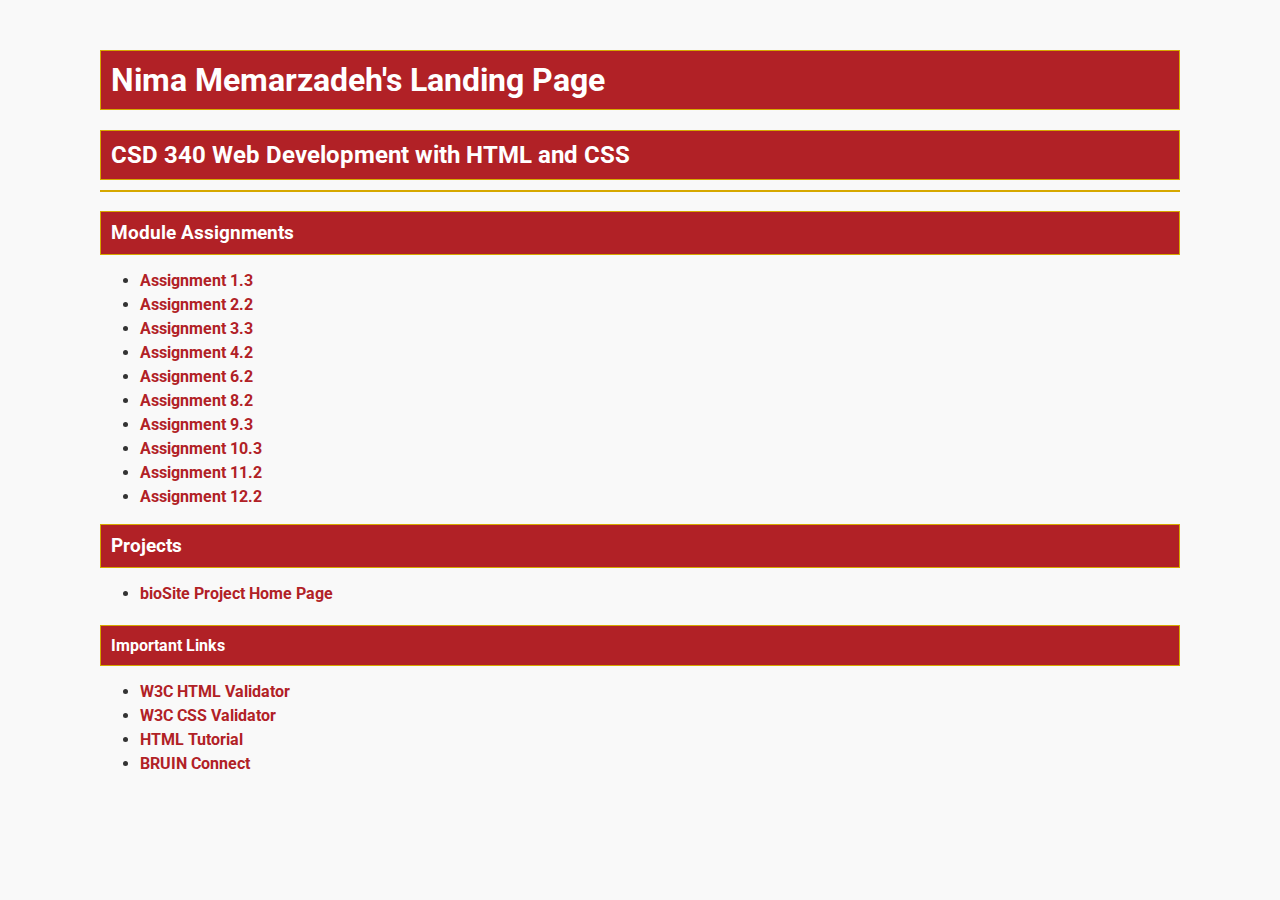
<file: index.html>
<!DOCTYPE html>
<html lang="en">
<head>
    <meta charset="UTF-8">
    <meta name="viewport" content="width=device-width, initial-scale=1.0">
    <meta name="author" content="Nima Memarzadeh">
    <meta name="description" content="CSD 340 Web Development with HTML and CSS">
    <meta name="keywords" content="CSD 340, Web Development, HTML, CSS">
    <title>Nima Memarzadeh CSD 340 Landing Page</title>
    <link rel="stylesheet" href="site.css">
</head>
<body>
    <!-- Main Container -->
    <div id="container">
        <!-- Page Header -->
        <h1>Nima Memarzadeh's Landing Page</h1>
        <h2>CSD 340 Web Development with HTML and CSS</h2>
        <hr>

        <!-- Module Assignments Section -->
        <h3>Module Assignments</h3>
        <ul>
            <li><a href="module-1/Memarzadeh_Mod1_3.html">Assignment 1.3</a></li>
            <li><a href="module-2/MemarzadeMod2_2.html">Assignment 2.2</a></li>
            <li><a href="module-3/Memarzadeh_Mod3_3.html">Assignment 3.3</a></li>
            <li><a href="module-4/Memarzadeh_Mod4_2.html">Assignment 4.2</a></li>
            <li><a href="module-6/Memarzadeh_Mod6_2.html">Assignment 6.2  </a></li>
            <li><a href="module-8/Memarzadeh_Mod8_2.html">Assignment 8.2</a></li>
            <li><a href="module-9/Memarzadeh_Mod9_3.html">Assignment 9.3</a></li>
            <li><a href="module-10/Memarzadeh_Mod10.3.html">Assignment 10.3</a></li>
            <li><a href="module-11/Memarzadeh_Mod11_2.html">Assignment 11.2</a></li>
            <li><a href="module-12/Memarzadeh_Mod12_2.html">Assignment 12.2</a></li>
        </ul>

        <!-- Projects Section -->
        <h3>Projects</h3>
        <ul>
            <li><a href="https://nmemarcoding.github.io/bioSite/index.html">bioSite Project Home Page</a></li>
        </ul>

        <!-- Important Links Section -->
        <h4>Important Links</h4>
        <ul>
            <li><a href="https://validator.w3.org/" target="_blank">W3C HTML Validator</a></li>
            <li><a href="http://jigsaw.w3.org/css-validator/" target="_blank">W3C CSS Validator</a></li>
            <li><a href="https://www.w3schools.com/html/" target="_blank">HTML Tutorial</a></li>
            <li><a href="https://bruinconnect.bellevue.edu/" target="_blank">BRUIN Connect</a></li>
        </ul>
    </div>
</body>
</html>
</file>
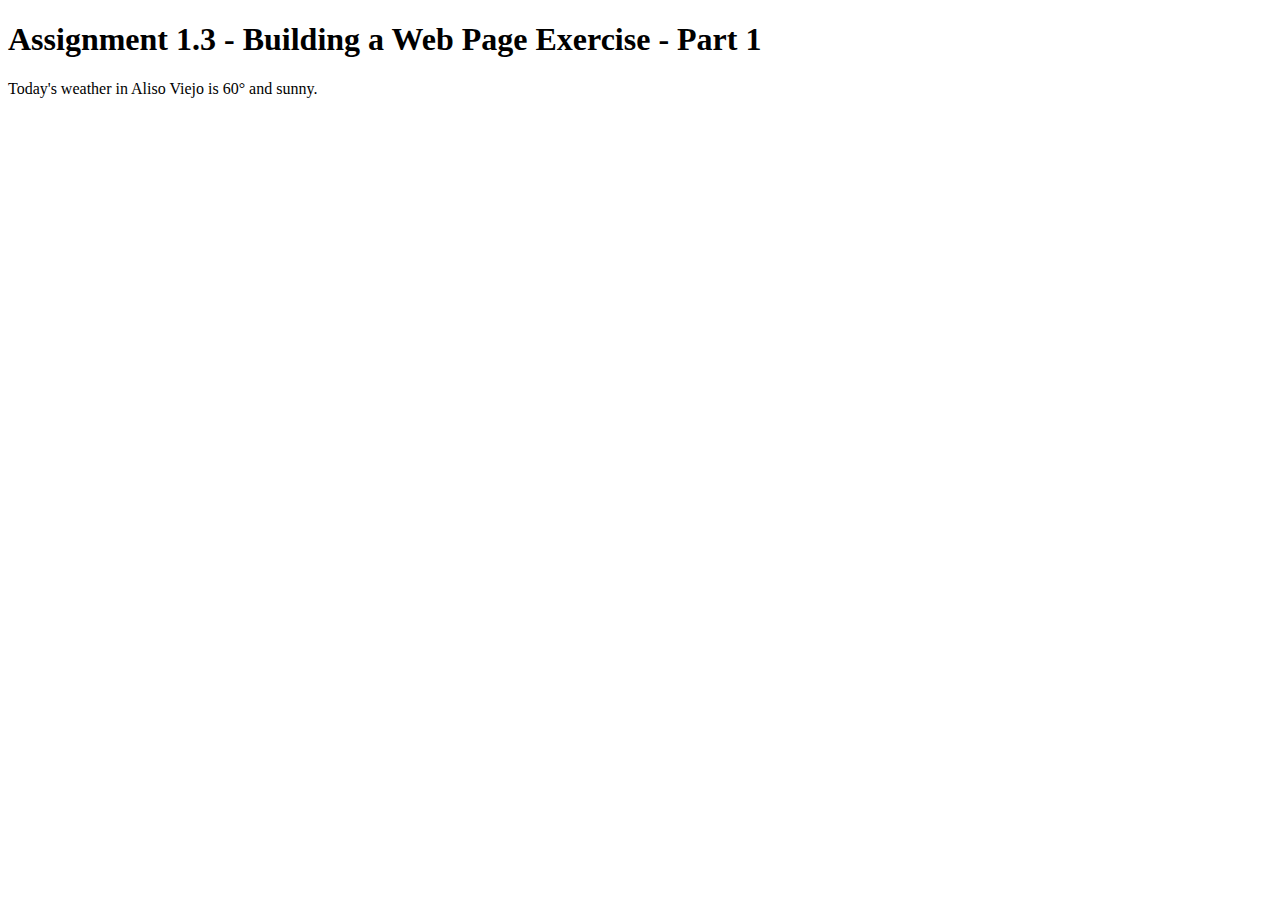
<file: module-1/Memarzadeh_Mod1_3.html>
<!DOCTYPE html>
<html lang="en">
<head>
    <title>CSD 340 Web Development with HTML and CSS</title>
    <meta charset="UTF-8">
    <meta name="description" content="Assignment 1.3 - Building a Web Page Exercise - Part 1">
    <meta name="author" content="Nima Memarzadeh">
    <meta name="viewport" content="width=device-width, initial-scale=1.0">
</head>
<body>
    <h1>Assignment 1.3 - Building a Web Page Exercise - Part 1</h1>
    <p>Today's weather in Aliso Viejo is 60&deg; and sunny.</p>
</body>
</html>
</file>
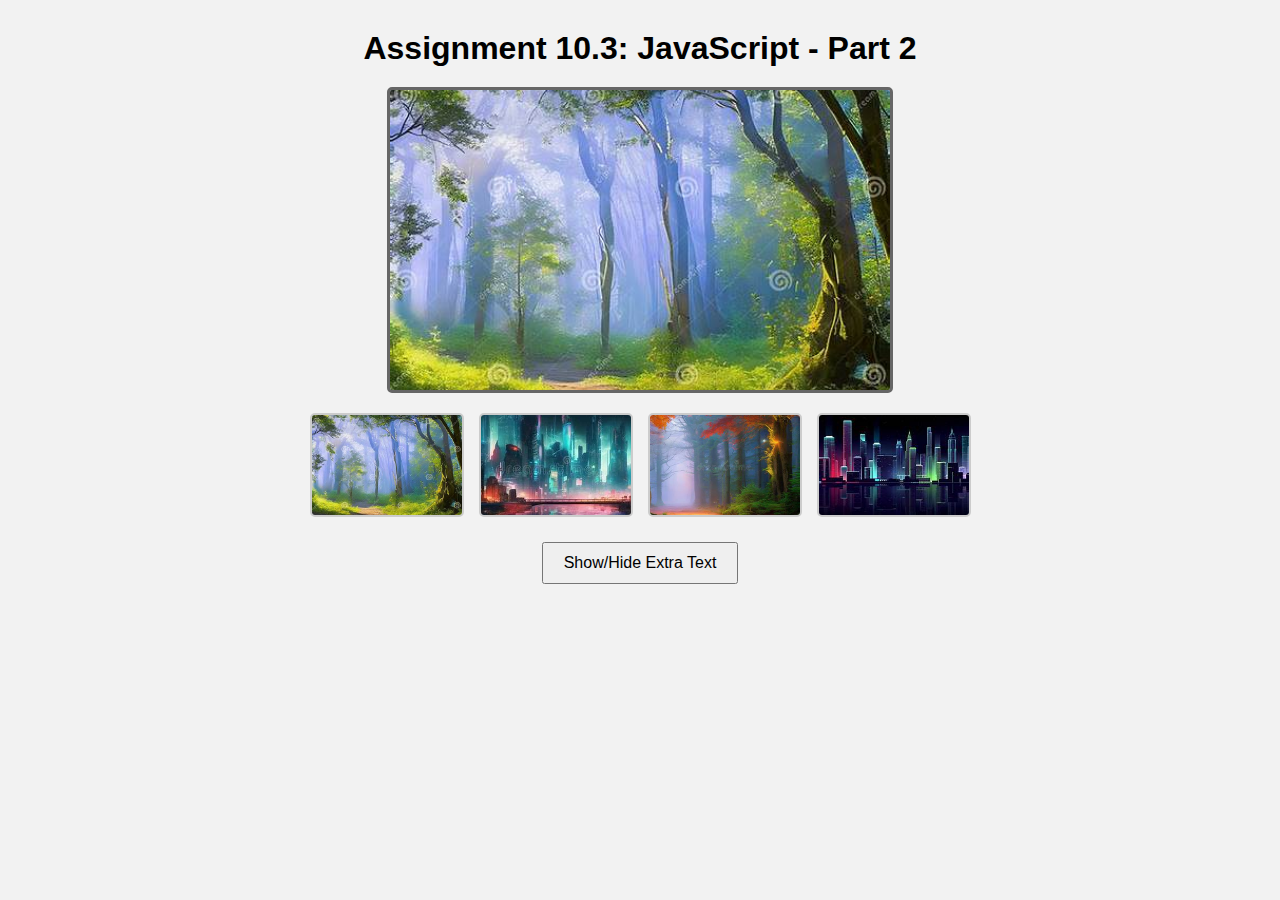
<file: module-10/Memarzadeh_Mod10.3.html>
<!DOCTYPE html>
<html lang="en">
<head>
  <meta charset="utf-8">
  <meta name="author" content="Nima Memarzadeh">
  <meta name="description" content="Assignment 10.3: JavaScript - Part 2">
  <meta name="keywords" content="CSD 340, JavaScript, Part 2">
  <meta name="viewport" content="width=device-width, initial-scale=1.0">
  <title>CSD 340 Web Development with HTML and CSS</title>
  <link rel="stylesheet" href="styles.css">
</head>
<body>
  <h1>Assignment 10.3: JavaScript - Part 2</h1>

  <!-- Main Image with Dynamic Overlay -->
  <div class="main-container" onmouseover="showOverlay()" onmouseout="hideOverlay()">
    <img id="mainImage" src="1.jpeg" alt="Main Display">
    <div id="imageOverlay" class="overlay">
      <h2 id="overlayTitle">The Enchanted Forest</h2>
      <p id="overlayPrice">$199.99</p>
      <p id="overlayDescription">A mystical place filled with magic and wonder.</p>
    </div>
  </div>

  <p id="hoverText"></p>

  <!-- Gallery of Thumbnails -->
  <div class="gallery">
    <img src="1.jpeg" 
         onmouseover="showHoverText('Enchanted Forest: A mystical place of wonder.')"
         onmouseout="clearHoverText()"
         onclick="displayImage('enchantedForest')">
    
    <img src="2.jpeg"
         onmouseover="showHoverText('Futuristic City: A world of neon lights and innovation.')"
         onmouseout="clearHoverText()"
         onclick="displayImage('futuristicCity')">

    <img src="3.jpeg"
         onmouseover="showHoverText('Fantasy Path: A secret adventure awaits.')"
         onmouseout="clearHoverText()"
         onclick="displayImage('fantasyPath')">

    <img src="4.jpeg"
         onmouseover="showHoverText('Night City: Cyberpunk lights and mystery.')"
         onmouseout="clearHoverText()"
         onclick="displayImage('nightCity')">
  </div>

  <!-- Extra Text Toggle -->
  <div class="btn-container">
    <button onclick="toggleText()">Show/Hide Extra Text</button>
  </div>

  <div id="extraText">
    <p>Explore these incredible destinations by clicking the images!</p>
  </div>

  <script src="script.js"></script>
</body>
</html>
</file>
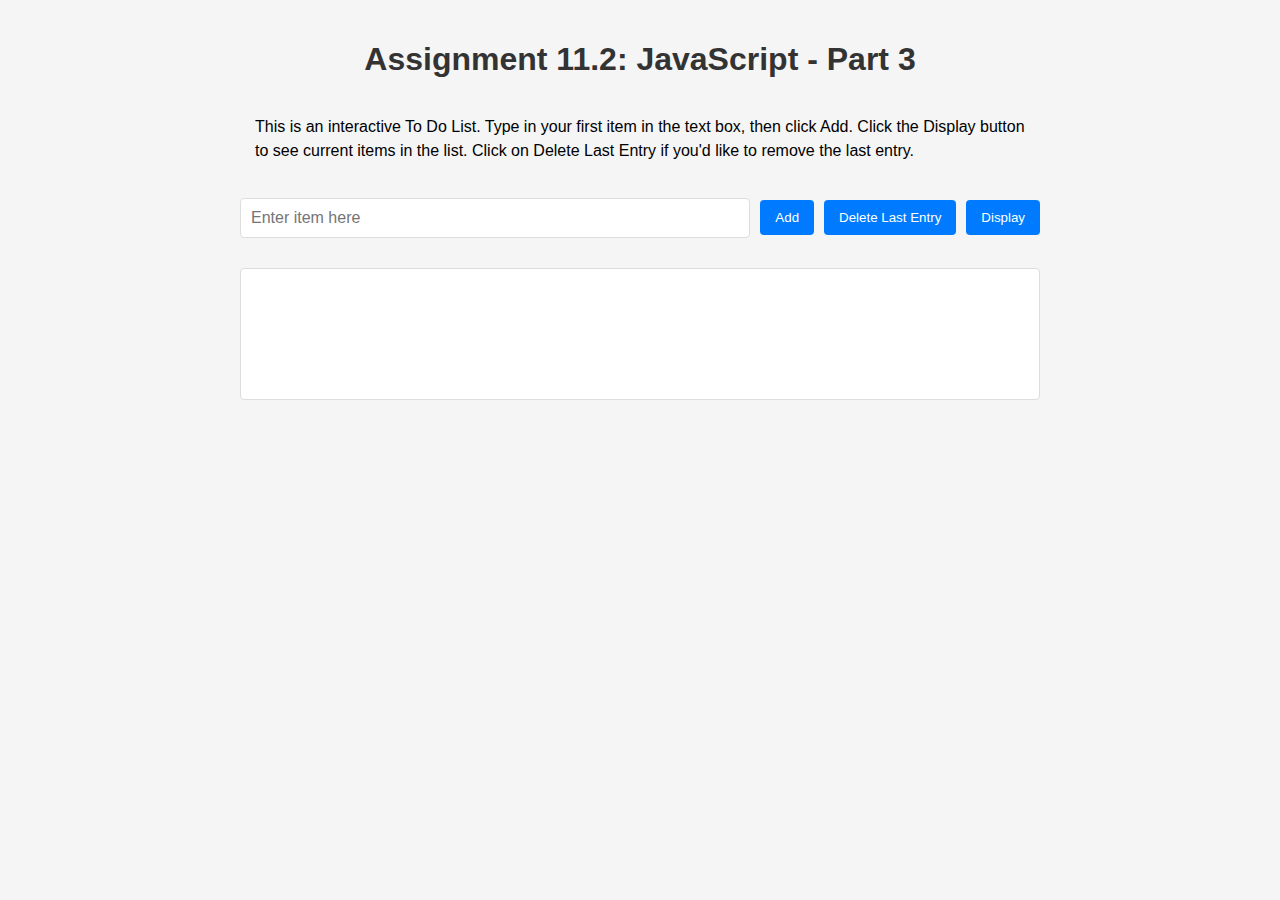
<file: module-11/Memarzadeh_Mod11_2.html>
<!DOCTYPE html>
<html lang="en">
<head>
    <meta charset="UTF-8">
    <meta name="author" content="Nima Memarzadeh">
    <meta name="description" content="CSD 340 Web Development with HTML and CSS">
    <meta name="keywords" content="CSD 340, JavaScript, Part 2">
    <meta name="viewport" content="width=device-width, initial-scale=1.0">
    <title>CSD 340 Web Development with HTML and CSS</title>
    <link rel="stylesheet" href="Memarzadeh_Mod11_2.css">
</head>
<body>
    <h1>Assignment 11.2: JavaScript - Part 3</h1>
    <p class="description">This is an interactive To Do List. Type in your first item in the text box, then click Add. Click the Display button to see current items in the list. Click on Delete Last Entry if you'd like to remove the last entry.</p>
    <div class="todo-container">
        <input type="text" id="itemInput" placeholder="Enter item here">
        <button id="addButton">Add</button>
        <button id="deleteButton">Delete Last Entry</button>
        <button id="displayButton">Display</button>
        <div id="displayArea"></div>
    </div>
    <script src="Memarzadeh_Mod11_2.js"></script>
</body>
</html>
</file>
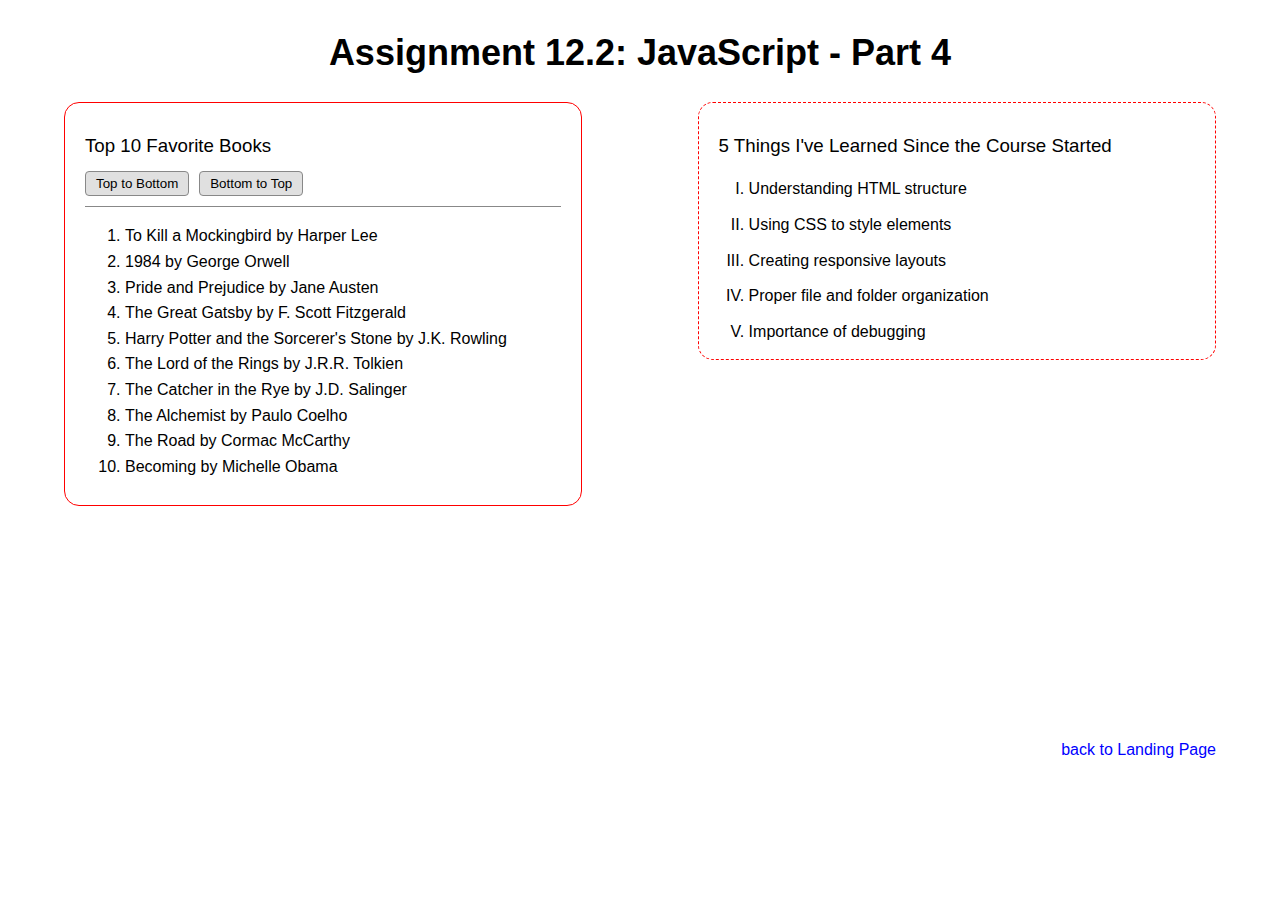
<file: module-12/Memarzadeh_Mod12_2.html>
<!DOCTYPE html>
<html lang="en">
<head>
    <meta charset="UTF-8">
    <meta name="viewport" content="width=device-width, initial-scale=1.0">
    <meta name="author" content="Nima Memarzadeh">
    <meta name="description" content="Assignment 12.2: JavaScript - Part 4">
    <meta name="keywords" content="HTML, CSS, JavaScript, CSD 340, Web Development">
    <title>CSD 340 Web Development with HTML and CSS</title>
    <link rel="stylesheet" href="./Memarzadeh_Mod12_2.css">
</head>
<body>
    <!-- Main Container -->
    <div id="container">
        <!-- Page Title -->
        <h1>Assignment 12.2: JavaScript - Part 4</h1>
        
        <!-- Side-by-side divs -->
        <div class="side-by-side">
            <!-- Left Div -->
            <div class="left">
                <h3>Top 10 Favorite Books</h3>
                <div class="button-container">
                    <button id="top-to-bottom">Top to Bottom</button>
                    <button id="bottom-to-top">Bottom to Top</button>
                </div>
                <hr>
                <div id="books-container">
                    <!-- Books will be displayed here by JavaScript -->
                </div>
            </div>
            
            <!-- Right Div -->
            <div class="right">
                <h3>5 Things I've Learned Since the Course Started</h3>
                <ul class="course-learnings">
                    <li>Understanding HTML structure</li>
                    <li>Using CSS to style elements</li>
                    <li>Creating responsive layouts</li>
                    <li>Proper file and folder organization</li>
                    <li>Importance of debugging</li>
                </ul>
            </div>
        </div>
        
        <!-- Bottom Div -->
        <footer class="footer">
            <a href="../index.html">back to Landing Page</a>
        </footer>
    </div>

    <!-- JavaScript -->
    <script src="./Memarzadeh_Mod12_2.js"></script>
</body>
</html>
</file>
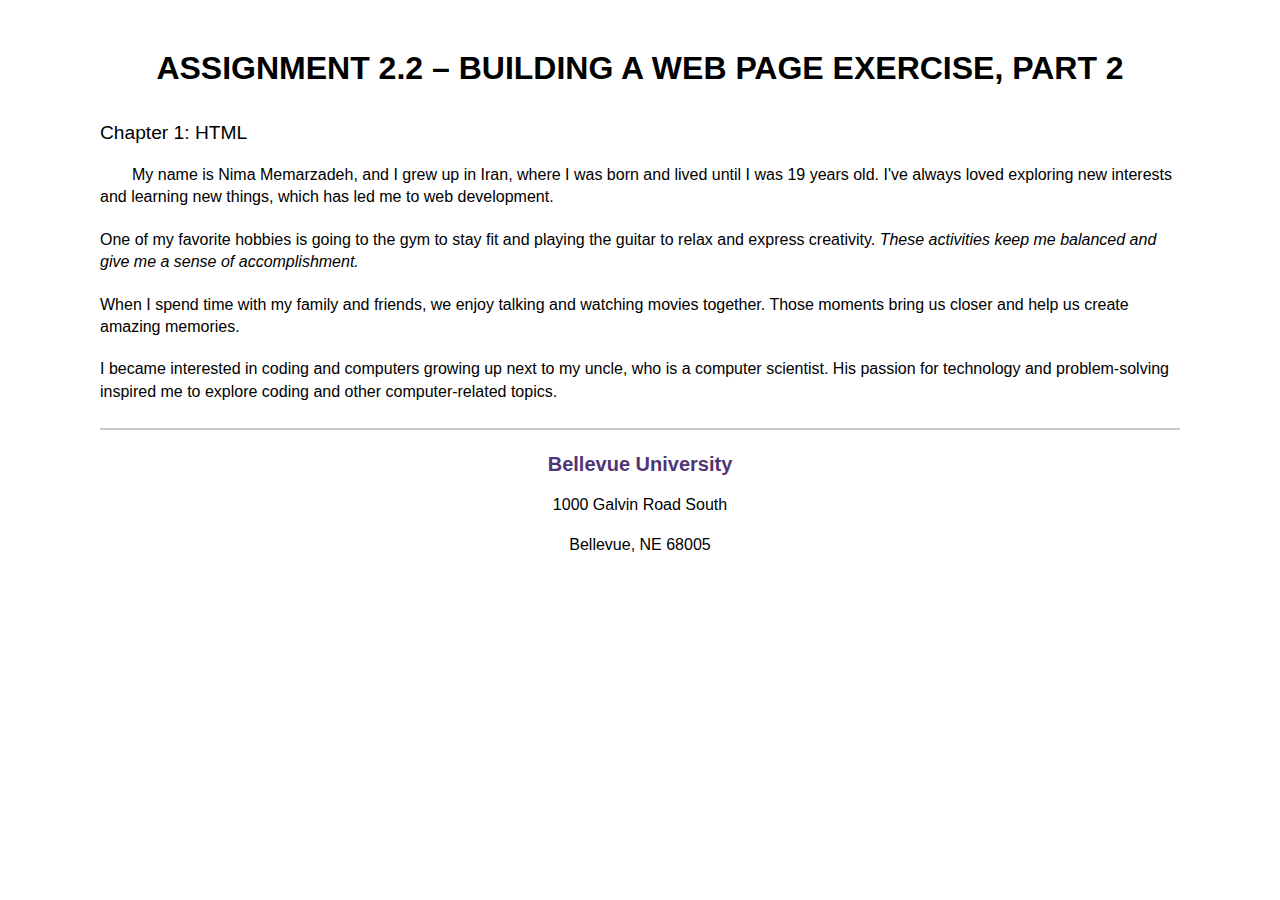
<file: module-2/MemarzadeMod2_2.html>
<!DOCTYPE html>
<html lang="en">
<!-- Head section contains metadata and links -->
<head>
    <meta charset="UTF-8">
    <meta name="author" content="Nima Memarzadeh">
    <meta name="description" content="Assignment 2.2 for CSD 340">
    <meta name="keywords" content="HTML, CSS, Web Development">
    <meta name="viewport" content="width=device-width, initial-scale=1.0">
    <title>CSD 340 Development with HTML and CSS</title>
    <link rel="stylesheet" href="MemarzadeMod2_2.css">   
</head>
<body>
    <!-- Main content container -->
    <div id="container">
        <h1>Assignment 2.2  –  Building a Web Page Exercise,  Part 2</h1>
        <!-- Personal information section -->
        <h2>Chapter 1: HTML</h2>
        
        <p class="intro">My name is Nima Memarzadeh, and I grew up in Iran, where I was born and lived until I was 19 years old. 
        I've always loved exploring new interests and learning new things, which has led me to web development.</p>

        <p>One of my favorite hobbies is going to the gym to stay fit and playing the guitar to relax and express creativity. 
        <span class="sentence">These activities keep me balanced and give me a sense of accomplishment.</span></p>

        <p>When I spend time with my family and friends, we enjoy talking and watching movies together. 
        Those moments bring us closer and help us create amazing memories.</p>

        <p>I became interested in coding and computers growing up next to my uncle, who is a computer scientist. 
        His passion for technology and problem-solving inspired me to explore coding and other computer-related topics.</p>

        <hr />

        <!-- Contact information section -->
        <address>
            <p><a href="https://www.bellevue.edu" target="_blank">Bellevue University</a></p>
            <p>1000 Galvin Road South</p>
            <p>Bellevue, NE 68005</p>
        </address>
    </div>
</body>
</html>
</file>
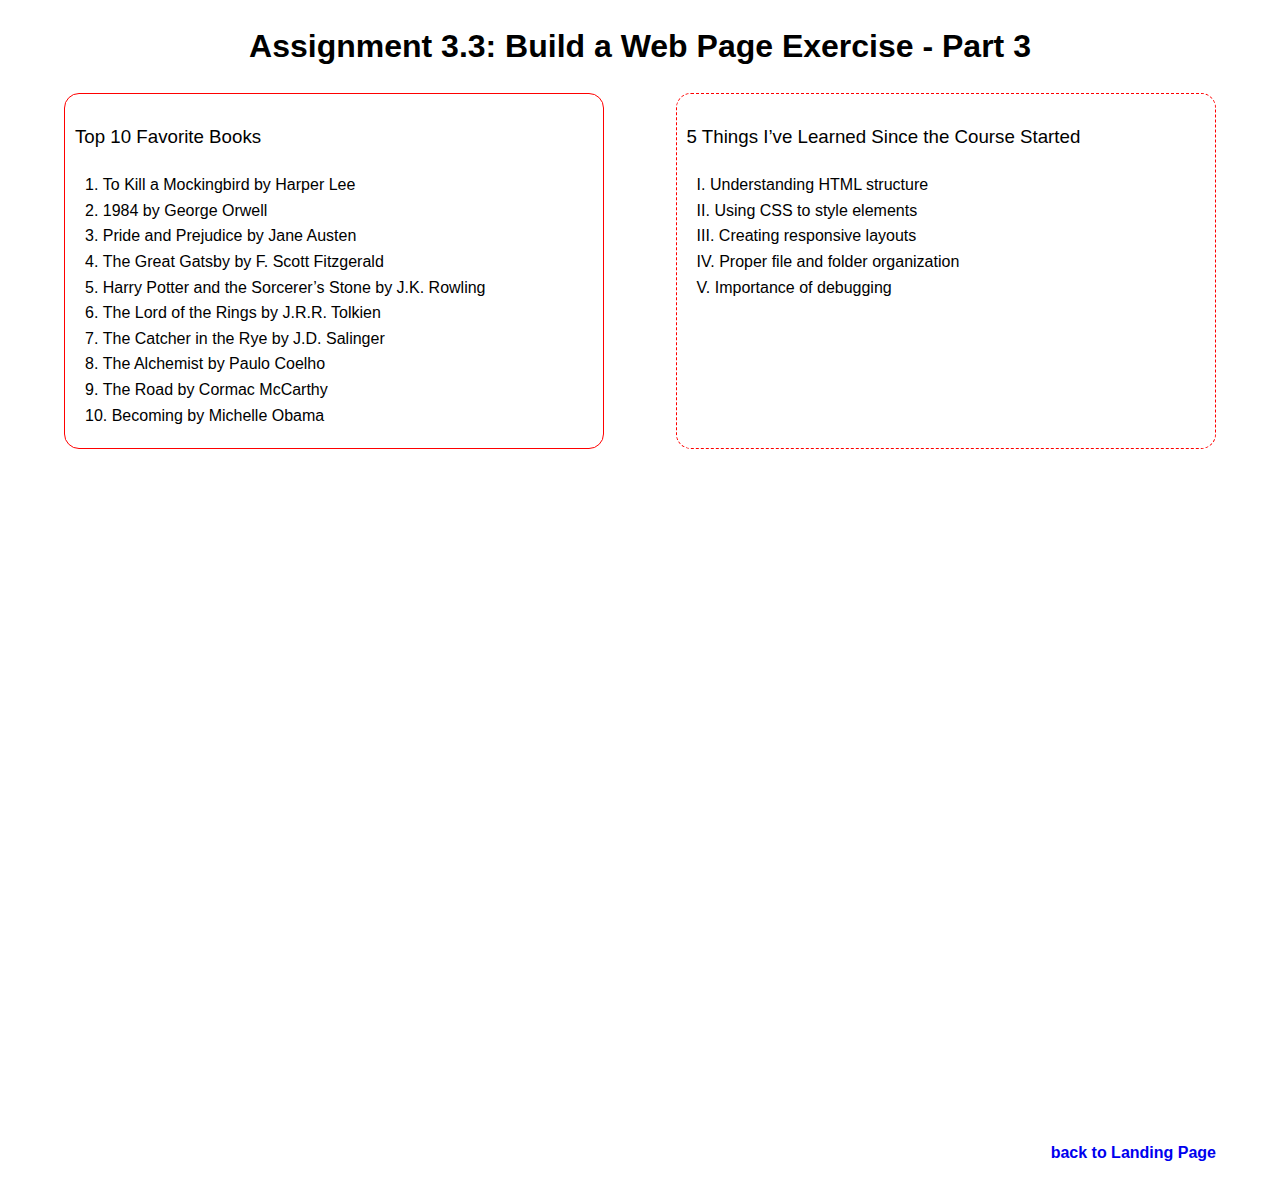
<file: module-3/Memarzadeh_Mod3_3.html>
<!DOCTYPE html>
<html lang="en">
<head>
    <meta charset="UTF-8">
    <meta name="viewport" content="width=device-width, initial-scale=1.0">
    <meta name="author" content="Nima Memarzadeh">
    <meta name="description" content="Assignment 3.3: Building a structured webpage with HTML and CSS">
    <meta name="keywords" content="HTML, CSS, CSD 340, Web Development">
    <title>CSD 340 Web Development with HTML and CSS</title>
    <link rel="stylesheet" href="./Memarzadeh_Mod3_3.css">
</head>
<body>
    <!-- Main Container -->
    <div id="container">
        <!-- Page Title -->
        <h1>Assignment 3.3: Build a Web Page Exercise - Part 3</h1>
        
        <!-- Side-by-side divs -->
        <div class="side-by-side"><!-- This div creates the side-by-side layout for the book list and course learnings -->
            <!-- Left Div -->
            <div class="left">
                <h3>Top 10 Favorite Books</h3>
                <ol>
                    <li>To Kill a Mockingbird by Harper Lee</li>
                    <li>1984 by George Orwell</li>
                    <li>Pride and Prejudice by Jane Austen</li>
                    <li>The Great Gatsby by F. Scott Fitzgerald</li>
                    <li>Harry Potter and the Sorcerer’s Stone by J.K. Rowling</li>
                    <li>The Lord of the Rings by J.R.R. Tolkien</li>
                    <li>The Catcher in the Rye by J.D. Salinger</li>
                    <li>The Alchemist by Paulo Coelho</li>
                    <li>The Road by Cormac McCarthy</li>
                    <li>Becoming by Michelle Obama</li>
                </ol>
            </div>
            
            <!-- Right Div -->
            <div class="right">
                <h3>5 Things I’ve Learned Since the Course Started</h3>
                <ul class="course-learnings">
                    <li>Understanding HTML structure</li>
                    <li>Using CSS to style elements</li>
                    <li>Creating responsive layouts</li>
                    <li>Proper file and folder organization</li>
                    <li>Importance of debugging</li>
                </ul>
            </div>
        </div>
        
        <!-- Bottom Div -->
        <footer class="footer">
            <a href="../index.html">back to Landing Page</a>
        </footer>
    </div>
</body>
</html>
</file>
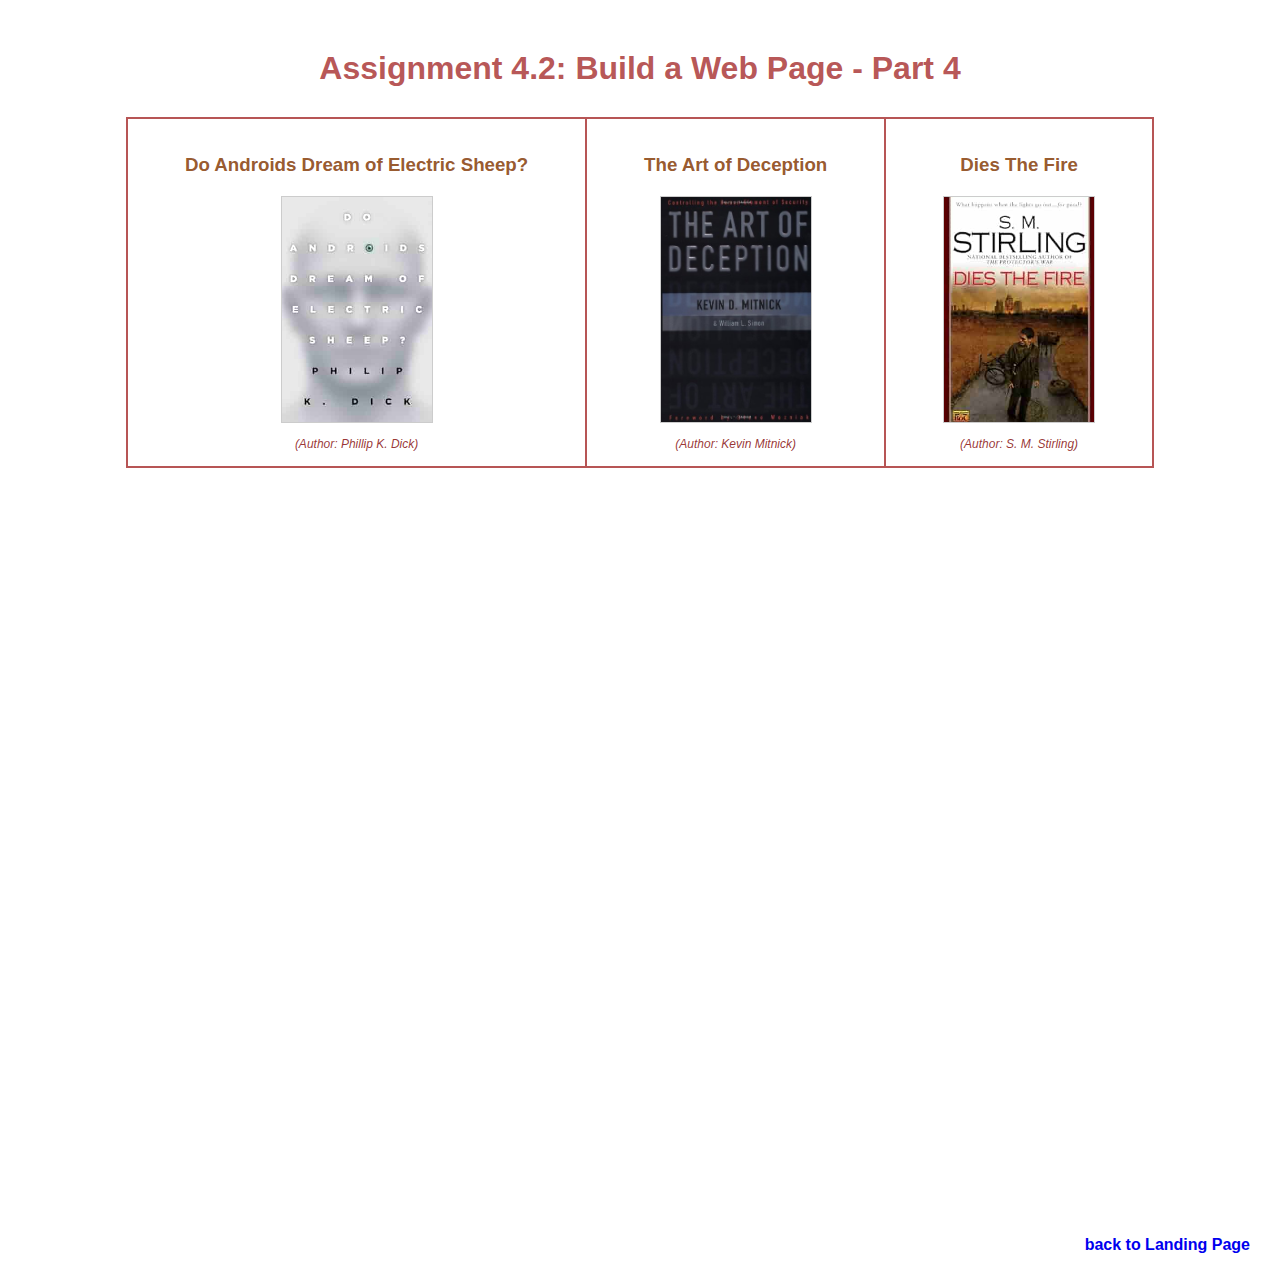
<file: module-4/Memarzadeh_Mod4_2.html>
<!DOCTYPE html>
<html lang="en">
<head>
    <meta charset="UTF-8">
    <meta name="viewport" content="width=device-width, initial-scale=1.0">
    <meta name="author" content="Nima Memarzadeh">
    <meta name="description" content="Assignment 4.2: Build a Web Page - Part 4">
    <meta name="keywords" content="HTML, CSS, Web Development, CSD 340">
    <title>CSD 340 Web Development with HTML and CSS</title>
    <link rel="stylesheet" href="Memarzadeh_Mod4_2.css"> <!-- Link to external CSS file -->
</head>
<body>
    <div id="container"> <!-- Main container div -->
        <h1>Assignment 4.2: Build a Web Page - Part 4</h1>
        <div id="image-gallery"> <!-- Image gallery div -->
            <div class="book"> <!-- Book 1 -->
                <h3>Do Androids Dream of Electric Sheep?</h3>
                <figure>
                    <img src="images/androids.jpg" alt="Do Androids Dream of Electric Sheep?"> <!-- Image of the book -->
                    <figcaption>(Author: Phillip K. Dick)</figcaption> <!-- Caption for the image -->
                </figure>
            </div>
            <div class="book"> <!-- Book 2 -->
                <h3>The Art of Deception</h3>
                <figure>
                    <img src="images/deception.jpg" alt="The Art of Deception"> <!-- Image of the book -->
                    <figcaption>(Author: Kevin Mitnick)</figcaption> <!-- Caption for the image -->
                </figure>
            </div>
            <div class="book"> <!-- Book 3 -->
                <h3>Dies The Fire</h3>
                <figure>
                    <img src="images/dies-the-fire.jpg" alt="Dies The Fire"> <!-- Image of the book -->
                    <figcaption>(Author: S. M. Stirling)</figcaption> <!-- Caption for the image -->
                </figure>
            </div>
        </div>
        <!-- Bottom Div -->
        <footer class="footer"> <!-- Footer section -->
            <a href="../index.html">back to Landing Page</a> <!-- Link to the landing page -->
        </footer>
    </div>
</body>
</html>
</file>
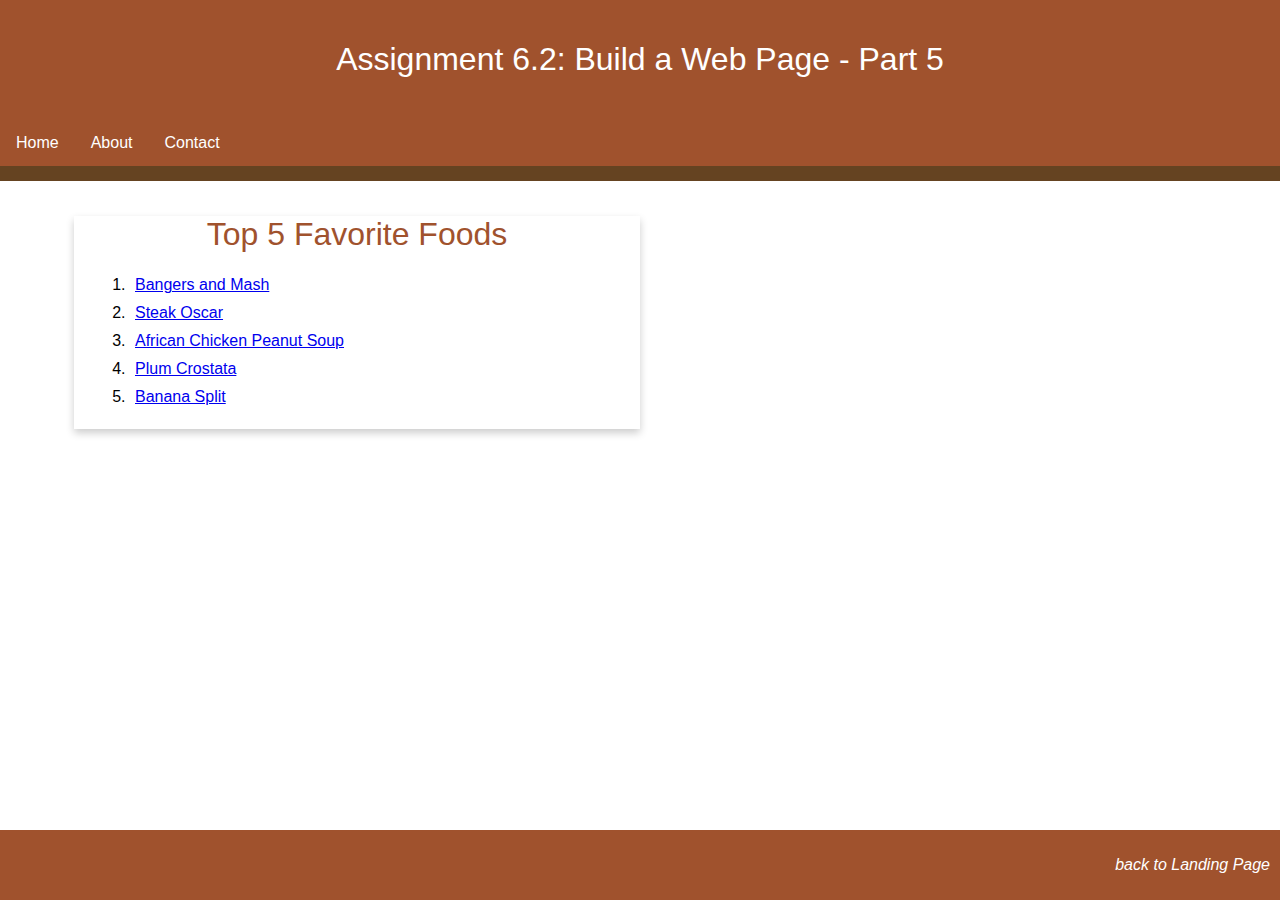
<file: module-6/Memarzadeh_Mod6_2.html>
<!DOCTYPE html>
<html lang="en">
<head>
    <meta charset="UTF-8">
    <meta name="viewport" content="width=device-width, initial-scale=1.0">
    <meta name="author" content="Nima Memarzadeh">
    <meta name="description" content="Assignment 6.2: Build a Web Page - Part 5">
    <meta name="keywords" content="HTML, CSS, Web Development, CSD 340">
    <title>CSD 340 Web Development with HTML and CSS</title>
    <link rel="stylesheet" href="Memarzadeh_Mod6_2.css">
</head>
<body>
    <header>
        <h1>Assignment 6.2: Build a Web Page - Part 5</h1>
    </header>

    <div id="navbar">
        <a href="#">Home</a>
        <a href="#">About</a>
        <a href="#">Contact</a>
    </div>

    <div id="container">
        <div class="card">
            <div class="card-title">
                Top 5 Favorite Foods
            </div>
            <div class="card-content">
                <ol>
                    <li><a href="https://www.recipetineats.com/bangers-and-mash-sausage-with-onion-gravy/" target="_blank">Bangers and Mash</a></li>
                    <li><a href="https://www.thekitchenmagpie.com/steak-oscar/" target="_blank">Steak Oscar</a></li>
                    <li><a href="https://www.simplyrecipes.com/recipes/african_chicken_peanut_stew/" target="_blank">African Chicken Peanut Soup</a></li>
                    <li><a href="https://cooking.nytimes.com/recipes/1013828-rustic-plum-crostata-with-lemon-thyme" target="_blank">Plum Crostata</a></li>
                    <li><a href="https://www.twopeasandtheirpod.com/banana-split/" target="_blank">Banana Split</a></li>
                </ol>
            </div>
        </div>
    </div>

    <footer>
        <p><a href="../index.html">back to Landing Page</a></p>
    </footer>
</body>
</html>
</file>
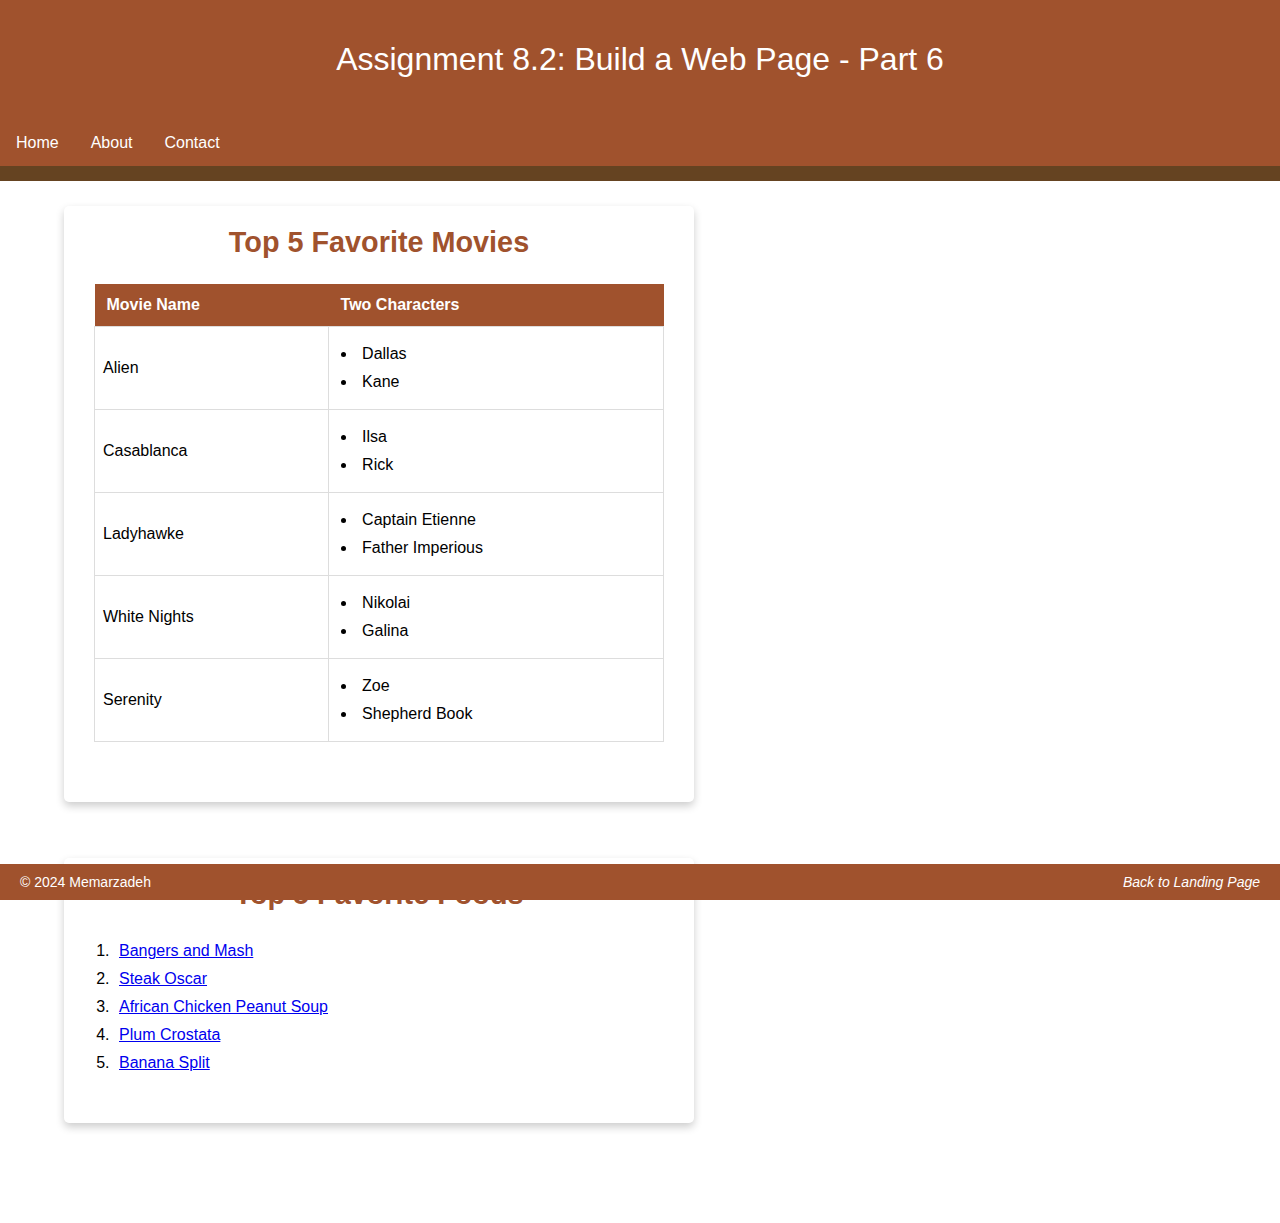
<file: module-8/Memarzadeh_Mod8_2.html>
<!DOCTYPE html>
<html lang="en">
<head>
    <meta charset="UTF-8">
    <meta name="viewport" content="width=device-width, initial-scale=1.0">
    <meta name="author" content="Nima Memarzadeh">
    <meta name="description" content="Assignment 8.2: Build a Web Page - Part 6">
    <meta name="keywords" content="HTML, CSS, Web Development, CSD 340">
    <title>CSD 340 Web Development with HTML and CSS</title>
    <link rel="stylesheet" href="Memarzadeh_Mod8_2.css">
</head>
<body>
    <header>
        <h1>Assignment 8.2: Build a Web Page - Part 6</h1>
    </header>

    <div id="navbar">
        <a href="index.html">Home</a>
        <a href="about.html">About</a>
        <a href="contact.html">Contact</a>
    </div>

    <div id="container">
        <!-- Movies Card -->
        <div class="card">
            <div class="card-title">
                Top 5 Favorite Movies
            </div>
            <div class="card-content">
                <table id="movies">
                    <tr>
                        <th>Movie Name</th>
                        <th>Two Characters</th>
                    </tr>
                    <tr>
                        <td>Alien</td>
                        <td>
                            <ul>
                                <li>Dallas</li>
                                <li>Kane</li>
                            </ul>
                        </td>
                    </tr>
                    <tr>
                        <td>Casablanca</td>
                        <td>
                            <ul>
                                <li>Ilsa</li>
                                <li>Rick</li>
                            </ul>
                        </td>
                    </tr>
                    <tr>
                        <td>Ladyhawke</td>
                        <td>
                            <ul>
                                <li>Captain Etienne</li>
                                <li>Father Imperious</li>
                            </ul>
                        </td>
                    </tr>
                    <tr>
                        <td>White Nights</td>
                        <td>
                            <ul>
                                <li>Nikolai</li>
                                <li>Galina</li>
                            </ul>
                        </td>
                    </tr>
                    <tr>
                        <td>Serenity</td>
                        <td>
                            <ul>
                                <li>Zoe</li>
                                <li>Shepherd Book</li>
                            </ul>
                        </td>
                    </tr>
                </table>
            </div>
        </div>

        <br><br>

        <!-- Favorite Foods Card -->
        <div class="card">
            <div class="card-title">
                Top 5 Favorite Foods
            </div>
            <div class="card-content">
                <ol>
                    <li><a href="https://www.recipetineats.com/bangers-and-mash-sausage-with-onion-gravy/" target="_blank">Bangers and Mash</a></li>
                    <li><a href="https://www.thekitchenmagpie.com/steak-oscar/" target="_blank">Steak Oscar</a></li>
                    <li><a href="https://www.simplyrecipes.com/recipes/african_chicken_peanut_stew/" target="_blank">African Chicken Peanut Soup</a></li>
                    <li><a href="https://cooking.nytimes.com/recipes/1013828-rustic-plum-crostata-with-lemon-thyme" target="_blank">Plum Crostata</a></li>
                    <li><a href="https://www.twopeasandtheirpod.com/banana-split/" target="_blank">Banana Split</a></li>
                </ol>
            </div>
        </div>
    </div>

    <footer>
        <p>&copy; 2024 Memarzadeh</p>
        <p><a href="../index.html">Back to Landing Page</a></p>
    </footer>
</body>
</html>
</file>
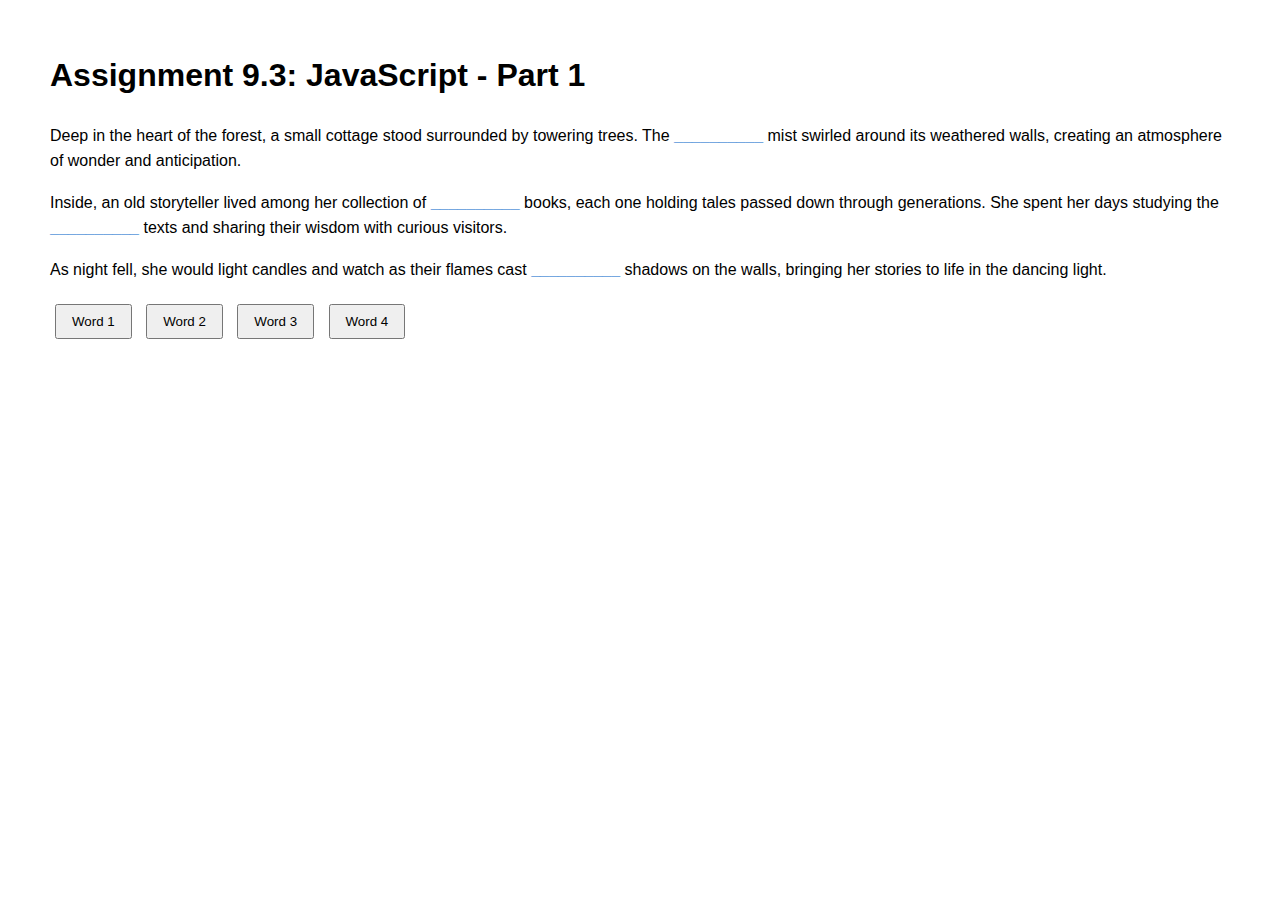
<file: module-9/Memarzadeh_Mod9_3.html>
<!DOCTYPE html>
<html lang="en">
    <head>
        <title>CSD 340 Web Development with HTML and CSS</title>
        <meta charset="utf-8">
        <meta name="viewport" content="width=device-width, initial-scale=1">
        <meta name="author" content="Nima Memarzadeh">
        <meta name="description" content="Assignment 9.3: JavaScript - Part 1">
        <meta name="keywords" content="HTML, CSS, Web Development, CSD 340">
        <title>CSD 340 Web Development with HTML and CSS</title>
        <script>
            var firstWord = "mysterious";
            var secondWord = "enchanted";
            var thirdWord = "ancient";
            var fourthWord = "magical";
        </script>
        <style>
            body {
                font-family: Arial, sans-serif;
                margin: 50px;
                line-height: 1.6;
            }
            button {
                margin: 5px;
                padding: 8px 15px;
                cursor: pointer;
            }
            span {
                color: #0066cc;
                font-weight: bold;
            }
        </style>
    </head>
    <body>
        <h1>Assignment 9.3: JavaScript - Part 1</h1>

        <div>
            <p>Deep in the heart of the forest, a small cottage stood surrounded by towering trees. The 
            <span id="word1">__________</span> mist swirled around its weathered walls, creating an atmosphere of wonder and anticipation.</p>

            <p>Inside, an old storyteller lived among her collection of <span id="word2">__________</span> books, 
            each one holding tales passed down through generations. She spent her days studying the 
            <span id="word3">__________</span> texts and sharing their wisdom with curious visitors.</p>

            <p>As night fell, she would light candles and watch as their flames cast 
            <span id="word4">__________</span> shadows on the walls, bringing her stories to life in the dancing light.</p>
        </div>

        <div>
            <button type="button" onclick="document.getElementById('word1').innerHTML = firstWord">Word 1</button>
            <button type="button" onclick="document.getElementById('word2').innerHTML = secondWord">Word 2</button>
            <button type="button" onclick="document.getElementById('word3').innerHTML = thirdWord">Word 3</button>
            <button type="button" onclick="document.getElementById('word4').innerHTML = fourthWord">Word 4</button>
        </div>
    </body>
</html>
</file>
<file: site.css>
/* Import Google Fonts */
@import url('https://fonts.googleapis.com/css2?family=Roboto:wght@400;700&display=swap');

/* General Body Styling */
body {
    font-family: 'Roboto', sans-serif;
    margin: 0;
    padding: 0;
    background-color: #f9f9f9; /* Light background */
    color: #333; /* Default text color */
}

/* Main Container Styling */
#container {
    margin: 50px 100px; /* Top margin: 50px, Sides: 100px */
}

/* Header Tags (h1, h2, h3, h4) Styling */
h1, h2, h3, h4 {
    background-color: #b12126; /* Red background */
    color: white; /* White text color */
    border: 1px solid #D6A800; /* Gold border */
    padding: 10px; /* Padding inside headers */
    margin-bottom: 10px; /* Spacing below headers */
}

/* Styling for Lists */
ul {
    list-style-type: disc; /* Adds bullet points */
    padding-left: 40px; /* Indent for the bullet points */
}

li {
    margin: 5px 0; /* Space between list items */
}

/* Anchor Tag Styling */
a {
    color: #b12126; /* Red color for links */
    text-decoration: none; /* No underline */
    font-weight: bold; /* Bold font */
}

/* Hover State for Links */
a:hover {
    color: #800d10; /* Darker red for hover */
}

/* Visited State for Links */
a:visited {
    color: #66090c; /* Muted red for visited links */
}

/* Horizontal Line Styling */
hr {
    border: 1px solid #D6A800; /* Gold border for horizontal line */
}
</file>
<file: module-10/styles.css>
body {
    font-family: Arial, sans-serif;
    margin: 30px;
    background-color: #f2f2f2;
  }
  
  h1 {
    text-align: center;
    margin-bottom: 20px;
  }
  
  /* Main image container with overlay */
  .main-container {
    position: relative;
    width: 500px;
    height: 300px;
    margin: 0 auto 20px auto;
    border: 3px solid #666;
    border-radius: 5px;
    overflow: hidden;
  }
  
  #mainImage {
    width: 100%;
    height: 100%;
    object-fit: cover;
  }
  
  /* Overlay styling */
  .overlay {
    position: absolute;
    top: 0;
    left: 0;
    width: 100%;
    height: 100%;
    background-color: rgba(0, 0, 0, 0.6);
    color: #fff;
    display: flex;
    flex-direction: column;
    justify-content: center;
    align-items: center;
    text-align: center;
    opacity: 0;
    transition: opacity 0.3s ease;
    padding: 20px;
    box-sizing: border-box;
  }
  
  .overlay.visible {
    opacity: 1;
  }
  
  /* Gallery styling */
  .gallery {
    display: flex;
    flex-wrap: wrap;
    justify-content: center;
    gap: 15px;
  }
  
  .gallery img {
    cursor: pointer;
    border: 2px solid #ccc;
    border-radius: 5px;
    width: 150px;
    height: 100px;
    object-fit: cover;
    transition: border-color 0.3s ease;
  }
  
  .gallery img:hover {
    border-color: #ff9900;
  }
  
  /* Dynamic hover text */
  #hoverText {
    text-align: center;
    font-size: 1.2rem;
    color: #333;
    margin-top: 10px;
    font-weight: bold;
  }
  
  /* Show/Hide Extra Text */
  #extraText {
    display: none;
    text-align: center;
    margin-top: 20px;
    font-size: 1.1rem;
  }
  
  .btn-container {
    text-align: center;
    margin-top: 20px;
  }
  
  .btn-container button {
    margin: 5px;
    padding: 10px 20px;
    cursor: pointer;
    font-size: 1rem;
  }
</file>
<file: module-11/Memarzadeh_Mod11_2.css>
/* Basic styles for Assignment 11.2 */
body {
    max-width: 800px;
    margin: 0 auto;
    padding: 20px;
    font-family: Arial, sans-serif;
    background-color: #f5f5f5;
}

h1 {
    color: #333;
    text-align: center;
}

.description {
    background-color: #f5f5f5;
    padding: 15px;
    border-radius: 5px;
    margin-bottom: 20px;
    line-height: 1.5;
}

.todo-container {
    display: flex;
    flex-direction: column;
    gap: 10px;
}

input[type="text"] {
    padding: 10px;
    border: 1px solid #ddd;
    border-radius: 4px;
    font-size: 16px;
}

button {
    padding: 10px 15px;
    background-color: #007bff;
    color: white;
    border: none;
    border-radius: 4px;
    cursor: pointer;
    transition: background-color 0.3s;
}

button:hover {
    background-color: #0056b3;
}

#displayArea {
    margin-top: 20px;
    padding: 15px;
    background-color: #fff;
    border: 1px solid #ddd;
    border-radius: 4px;
    min-height: 100px;
}

.todo-item {
    display: flex;
    justify-content: space-between;
    align-items: center;
    padding: 5px;
    margin: 5px 0;
}

.delete-icon {
    color: #dc3545;
    cursor: pointer;
    padding: 5px 10px;
    border-radius: 3px;
}

.delete-icon:hover {
    background-color: #ffeeee;
}

@media (min-width: 768px) {
    .todo-container {
        flex-direction: row;
        flex-wrap: wrap;
        align-items: center;
    }

    input[type="text"] {
        flex: 1;
        min-width: 200px;
    }

    #displayArea {
        width: 100%;
    }
}
</file>
<file: module-12/Memarzadeh_Mod12_2.css>
/* General Page Styling */
body {
    font-family: Arial, sans-serif;
    margin: 0;
    padding: 0;
    line-height: 1.6;
    background-color: #fff;
}

h1 {
    text-align: center;
    font-weight: 700;
    margin-bottom: 20px;
    font-size: 36px;
}

h3 {
    font-weight: 500;
    margin-bottom: 10px;
}

/* Main Container */
#container {
    min-height: 100vh; /* Ensure full-page height */
    width: 90%;
    margin: 0 auto;
}

/* Side-by-side Layout */
.side-by-side {
    display: flex;
    justify-content: space-between;
    align-items: flex-start; /* Ensure top alignment of content */
    gap: 20px;
}

.left {
    border: 1px solid red;
    border-radius: 15px;
    width: 45%;
    padding: 10px 20px;
    box-sizing: border-box;
}

.right {
    border: 1px dashed red;
    border-radius: 15px;
    width: 45%;
    padding: 10px 20px;
    box-sizing: border-box;
}

/* Button Styling */
.button-container {
    margin: 10px 0;
    display: flex;
    gap: 10px;
}

button {
    padding: 4px 10px;
    background-color: #e0e0e0;
    color: black;
    border: 1px solid #888;
    border-radius: 4px;
    cursor: pointer;
    font-weight: normal;
}

hr {
    border: 0;
    height: 1px;
    background-color: #888;
    margin: 10px 0;
}

/* Books List Styling */
#books-container {
    padding: 0;
}

#books-container p {
    margin: 5px 0;
    font-weight: normal;
}

/* Course Learnings List Styling */
.course-learnings {
    list-style-type: upper-roman;
    padding-left: 30px;
    margin: 0;
}

.course-learnings li {
    padding: 5px 0;
}

/* Footer */
.footer {
    width: 100%;
    margin-top: 20%;
    margin-bottom: 20px;
    text-align: right;
}

.footer a {
    color: blue;
    text-decoration: none;
}

.footer a:hover {
    text-decoration: underline;
}

.footer a:visited {
    color: purple;
}
</file>
<file: module-2/MemarzadeMod2_2.css>
html, body {
    font-size: 16px;
    margin: 0;
    padding: 0;
    font-family: Arial, sans-serif;
    box-sizing: border-box;

}

#container {
    margin: 50px 100px;
}

p {
    font-weight: 400;
    line-height: 1.4em;
    margin: 20px 0;
}

.intro {
    text-indent: 2em;
}

.sentence {
    font-style: italic;
}

h1 {
    font-weight: 700;
    text-transform: uppercase;
    text-align: center;
    margin: 20px 0;
    font-size: 2em;
}

h2 {
    font-weight: 500;
    text-align: left;
    padding-top: 15px;
    margin-bottom: 10px;
    font-size: 1.2em;
}

address {
    text-align: center;
    margin-top: 20px;
    font-style: normal;

}

address p {
    margin: 20px 0;
    line-height: 1.2em;
}

address a {
    font-size: 1.25em;
    font-weight: bold;
    color: #4F3674;
    text-decoration: none;
}

address a:hover {
    text-decoration: underline;
    background-color: #D6A800;
}

address a:visited {
    color: #7A4E88;
}

hr {
    margin: 25px 0;
    border: 1px solid #ccc;
}
</file>
<file: module-3/Memarzadeh_Mod3_3.css>
/* General Page Styling */
body {
    font-family: Arial, sans-serif;
    margin: 0;
    padding: 0;
    line-height: 1.6;
    background-color: #fff;
}

h1 {
    text-align: center;
    font-weight: 700;
    margin-bottom: 20px;
}

h3 {
    font-weight: 500;
    margin-bottom: 10px;
}

/* Main Container */
#container {
    min-height: 100vh; /* Ensure full-page height */
    width: 90%;
    margin: 0 auto;
}

/* Side-by-side Layout */
.side-by-side {
    display: flex;
    justify-content: space-between;
    margin-bottom: 20px; 
}

.left{
    border: 1px solid red;
    border-radius: 15px;
    width: 45%;
    padding: 10px;
}

.right {
    border: 1px dashed red;
    border-radius: 15px;
    width: 45%;
    padding: 10px;
}

/* Ordered List Styling */
ol {
    
    padding: 10px;
    list-style: decimal inside;
    margin: 0;
}

ol li {
    font-weight: 300;
}

/* Unordered List Styling */
ul {
    padding: 10px;
    list-style: upper-roman inside;
    margin: 0;
}

ul li {
    font-weight: 300;
}

/* Footer */
.footer {
    width: 100%;
    margin-top: 60%;
    margin-bottom: 20px;
    overflow: hidden;
}

.footer a {
    float: right;
    text-decoration: none;
    font-weight: bold;

}

.footer a:hover {
    text-decoration: underline;
}

.footer a:visited {
    color: purple; 
}
</file>
<file: module-4/Memarzadeh_Mod4_2.css>
body {
    font-family: Arial, sans-serif;
    margin: 0;
    padding: 0;
    background-color: #fff;
}


#container {
    text-align: center;
    margin-top: 50px;
}

h1 {
    color: rgba(165, 42, 42, 0.8);
    font-size: 2em;
    margin-bottom: 30px;
}

#image-gallery {
    display: grid;
    grid-template-columns: auto auto auto;
    margin-top: 10%;
    width: 80%;
    margin: 0 auto;
    border: 2px solid rgba(165, 42, 42, 0.8);
}

.book {
    padding: 15px;
    border-right: 2px solid rgba(165, 42, 42, 0.8);
    display: flex;
    flex-direction: column;
    justify-content: space-between;
}

.book:last-child {
    border-right: none; /* Remove border for last book */
}

h3 {
    color: rgba(139, 69, 19, 0.9);
    text-align: center;
    margin: 20px 0;
    
}

figure {
    text-align: center;
    margin: 0;
}

figure img {
    width: 150px;  
    height: 225px;
    object-fit: cover; 
    border: 1px solid #ccc; 
}


figcaption {
    font-style: italic;
    font-size: 0.75em;
    color: rgba(128, 0, 0, 0.8);
    margin-top: 10px;
}

/* Footer */
.footer {
    width: 100%;
    margin-top: 60%;
    margin-bottom: 20px;
    overflow: hidden;
   
}

.footer a {
    float: right;
    text-decoration: none;
    font-weight: bold;
    margin-right: 30px;
}

.footer a:hover {
    text-decoration: underline;
}

.footer a:visited {
    color: purple; 
}
</file>
<file: module-6/Memarzadeh_Mod6_2.css>
* {
    box-sizing: border-box;
}

body {
    margin: 0;
    font-family: Arial, sans-serif;
}

header {
    background-color: #A0522D;
    color: white;
    padding: 20px;
    text-align: center;
}

h1 {
    font-weight: 400;
}

#navbar {
    overflow: hidden;
    background-color: #A0522D;
    border-bottom: 15px solid #654321;
}

#navbar a {
    float: left;
    display: block;
    color: white;
    text-align: center;
    padding: 14px 16px;
    text-decoration: none;
   
}

#navbar a:hover {
    background-color: #654321;
    color: #ffffff;
    
}

#container {
    margin-top: 2%;
    margin-left: 5%;
    margin-right: 5%;
    padding: 10px;
}

.card {
    box-shadow: 0 4px 8px 0 rgba(0, 0, 0, 0.2);
    transition: 0.3s;
    width: 50%;
}

.card-title {
    text-align: center;
    font-size: 2em;
    color: #A0522D;
    font-weight: 400;
}

.card-content {
    padding: 2px 16px;
}

.card-content li {
 
    padding: 5px;
    
}

.card:hover {
    box-shadow: 0 8px 16px 0 rgba(0, 0, 0, 0.2);
}

footer {
    background-color: #A0522D;
    position: absolute;
    bottom: 0;
    width: 100%;
    padding: 10px 0; /* Added padding for aesthetic spacing */
}

footer p {
    color: white;
    font-weight: 400;
    float: right;
    padding-right: 10px;
    font-style: italic;
}

footer a {
    text-decoration: none;
    color: white;
}

footer a:hover {
    text-decoration: underline;
}
</file>
<file: module-8/Memarzadeh_Mod8_2.css>
* {
    box-sizing: border-box;
}

body {
    margin: 0;
    font-family: Arial, sans-serif;
}

header {
    background-color: #A0522D;
    color: white;
    padding: 20px;
    text-align: center;
}

h1 {
    font-weight: 400;
}

#navbar {
    overflow: hidden;
    background-color: #A0522D;
    border-bottom: 15px solid #654321;
}

#navbar a {
    float: left;
    display: block;
    color: white;
    text-align: center;
    padding: 14px 16px;
    text-decoration: none;
}

#navbar a:hover {
    background-color: #654321;
    color: white;
}

#container {
    margin: 2% 5% 100px 5%; 
    width: 60%;
    max-width: 700px;
}

/* Card Styling */
.card {
    box-shadow: 0 4px 8px rgba(0, 0, 0, 0.2);
    transition: 0.3s;
    width: 90%; 
    background: white;
    border-radius: 5px;
    padding: 20px;
    margin-bottom: 20px; 
}

.card-title {
    text-align: center;
    font-size: 1.8em;
    color: #A0522D;
    font-weight: 600;
}

.card-content {
    padding: 10px;
}

.card-content ol {
    padding-left: 20px;
}

.card-content li {
    padding: 5px;
}

/* Movies Table Styling */
#movies {
    border-collapse: collapse;
    width: 100%;
    margin-top: 15px;
    margin-bottom: 30px; 
}

#movies th {
    background-color: #A0522D;
    color: white;
    padding: 12px;
    text-align: left;
}

#movies td {
    border: 1px solid #ddd;
    padding: 8px;
}

/* Proper bullet styling */
#movies ul {
    padding-left: 20px; 
    margin: 5px 0;
}

/* Footer Styling */
footer {
    background-color: #A0522D;
    position: fixed;
    bottom: 0;
    left: 0;
    width: 100%;
    padding: 10px;
    color: white;
    font-size: 14px;
    display: flex;
    justify-content: space-between;
    align-items: center;
}

footer p {
    margin: 0;
    padding-left: 10px;
}

footer a {
    color: white;
    text-decoration: none;
    font-style: italic;
    padding-right: 10px;
}

footer a:hover {
    text-decoration: underline;
}

@media screen and (max-width: 600px) {
    #container {
        margin: 2% 5% 100px 5%; 
        width: 90%;
    }

    .card {
        width: 100%;
    }

    #movies {
        margin-top: 10px;
    }

    
}
</file>
